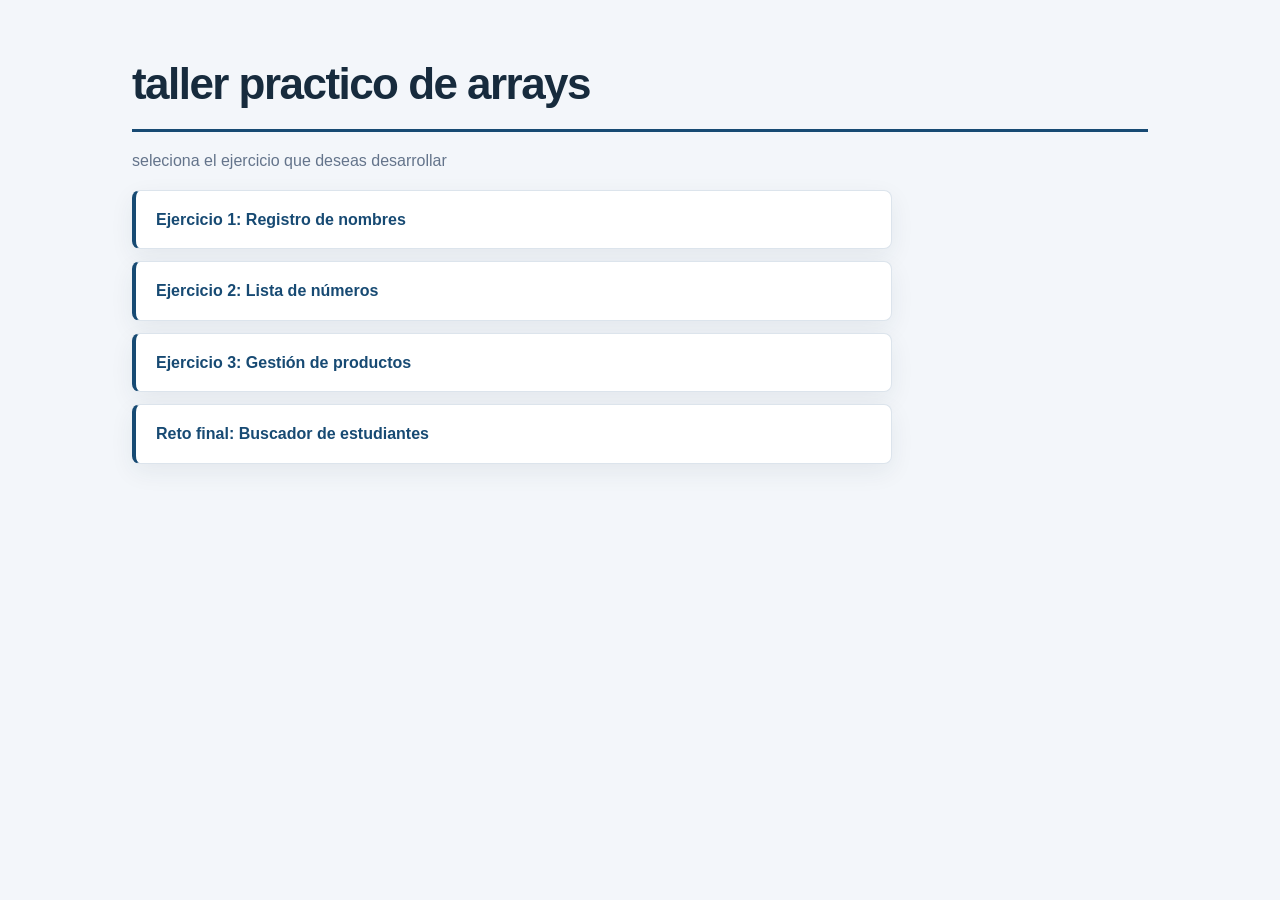
<file: index.html>
<!DOCTYPE html>
<html lang="en">
<head>
    <meta charset="UTF-8">
    <meta name="viewport" content="width=device-width, initial-scale=1.0">
    <link rel="stylesheet" href="stylo.css">
    <title>taller practico</title>
</head>
<body>
    <h1>taller practico de arrays</h1>
    <p>seleciona el ejercicio que deseas desarrollar</p>
    <ol>
    <li><a href="ejercicio1.html">Ejercicio 1: Registro de nombres</a></li>
    <li><a href="ejercicio2.html">Ejercicio 2: Lista de números</a></li>
    <li><a href="ejercicio3.html">Ejercicio 3: Gestión de productos</a></li>
    <li><a href="ejercicio4.html">Reto final: Buscador de estudiantes</a></li>
</ol>

</body>
</html>
</file>
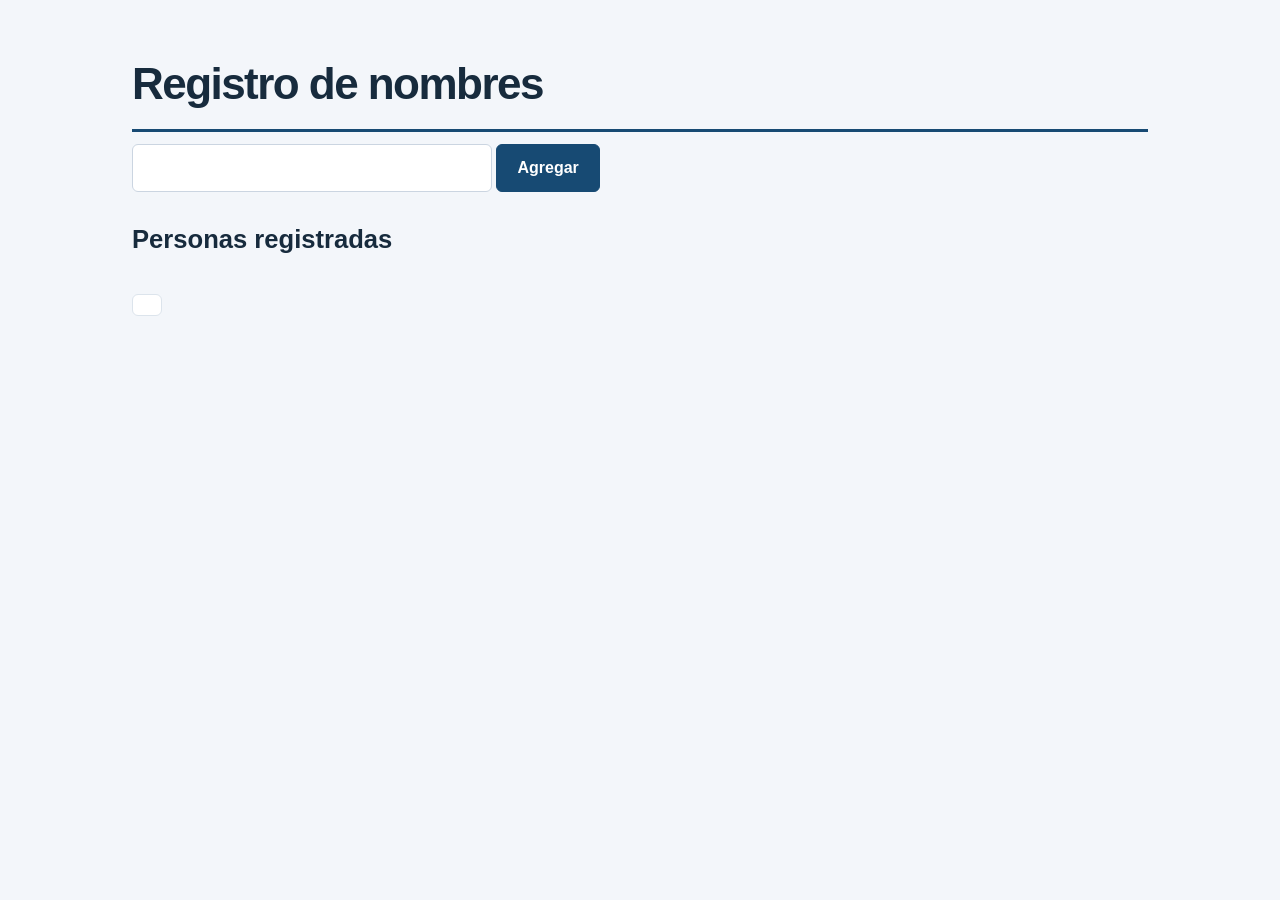
<file: ejercicio1.html>
<!DOCTYPE html>
<html lang="es">
<head>
    <meta charset="UTF-8">
    <meta name="viewport" content="width=device-width, initial-scale=1.0">
    <link rel="stylesheet" href="stylo.css">
    <title>Registro de nombres</title>
</head>
<body>
    <h1>Registro de nombres</h1>
    <input type="text" id="nombre">
    <button type="button" onclick="agregarNombre()">Agregar</button>

    <h2>Personas registradas</h2>
    <ul id="lista"></ul>
    <p id="cantidad"></p>

    <script src="js/ejercicio1.js"></script>
</body>
</html>
</file>
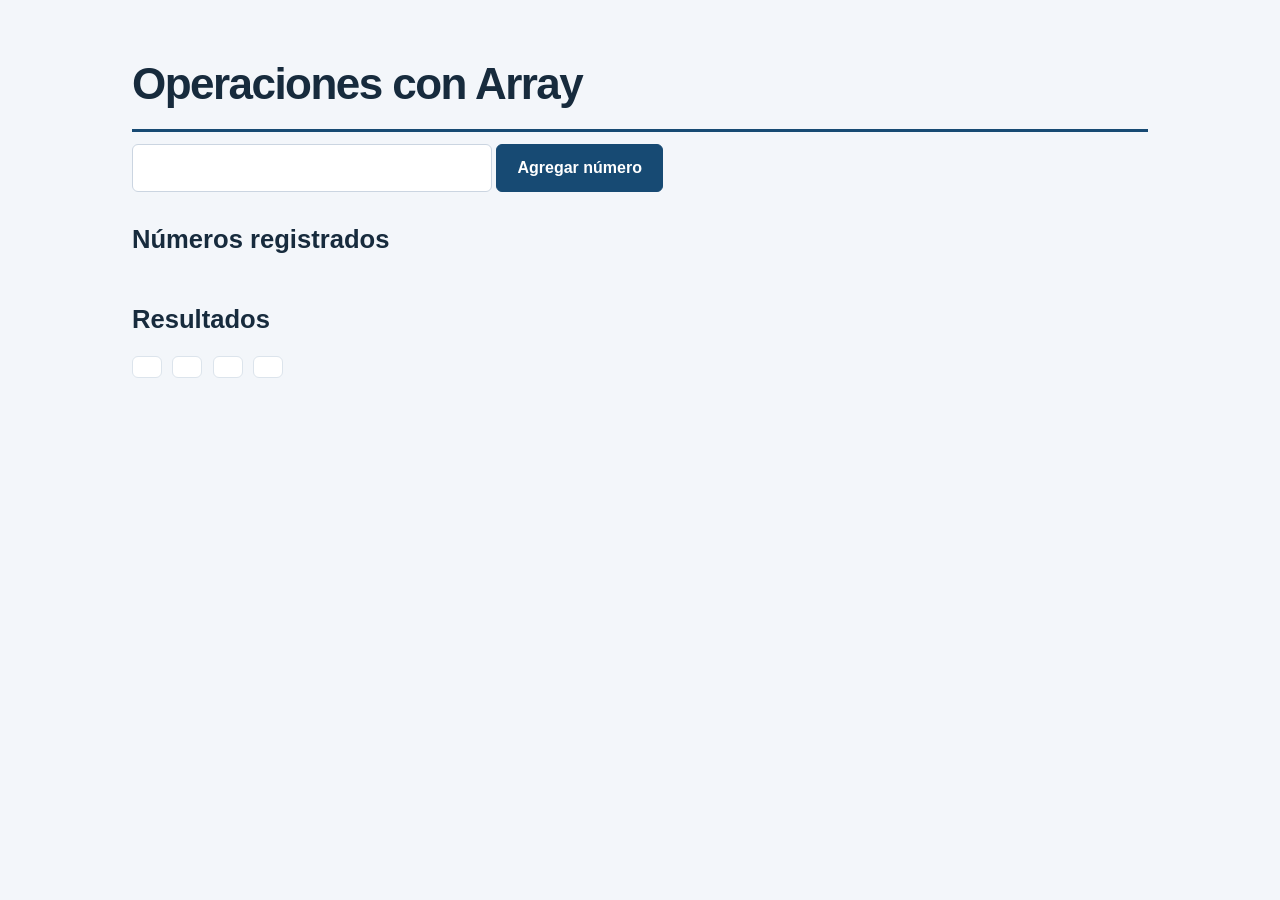
<file: ejercicio2.html>
<!DOCTYPE html>
<html lang="es">
<head>
    <meta charset="UTF-8">
    <meta name="viewport" content="width=device-width, initial-scale=1.0">
    <link rel="stylesheet" href="stylo.css">
    <title>Operaciones con números</title>
</head>
<body>
    <h1>Operaciones con Array</h1>
    <input type="number" id="numero">
    <button type="button" onclick="agregarNumeros()">Agregar número</button>

    <h2>Números registrados</h2>
    <ul id="lista"></ul>

    <h2>Resultados</h2>
    <p id="suma"></p>
    <p id="promedio"></p>
    <p id="mayor"></p>
    <p id="menor"></p>

    <script src="js/ejercicio2.js"></script>
</body>
</html>
</file>
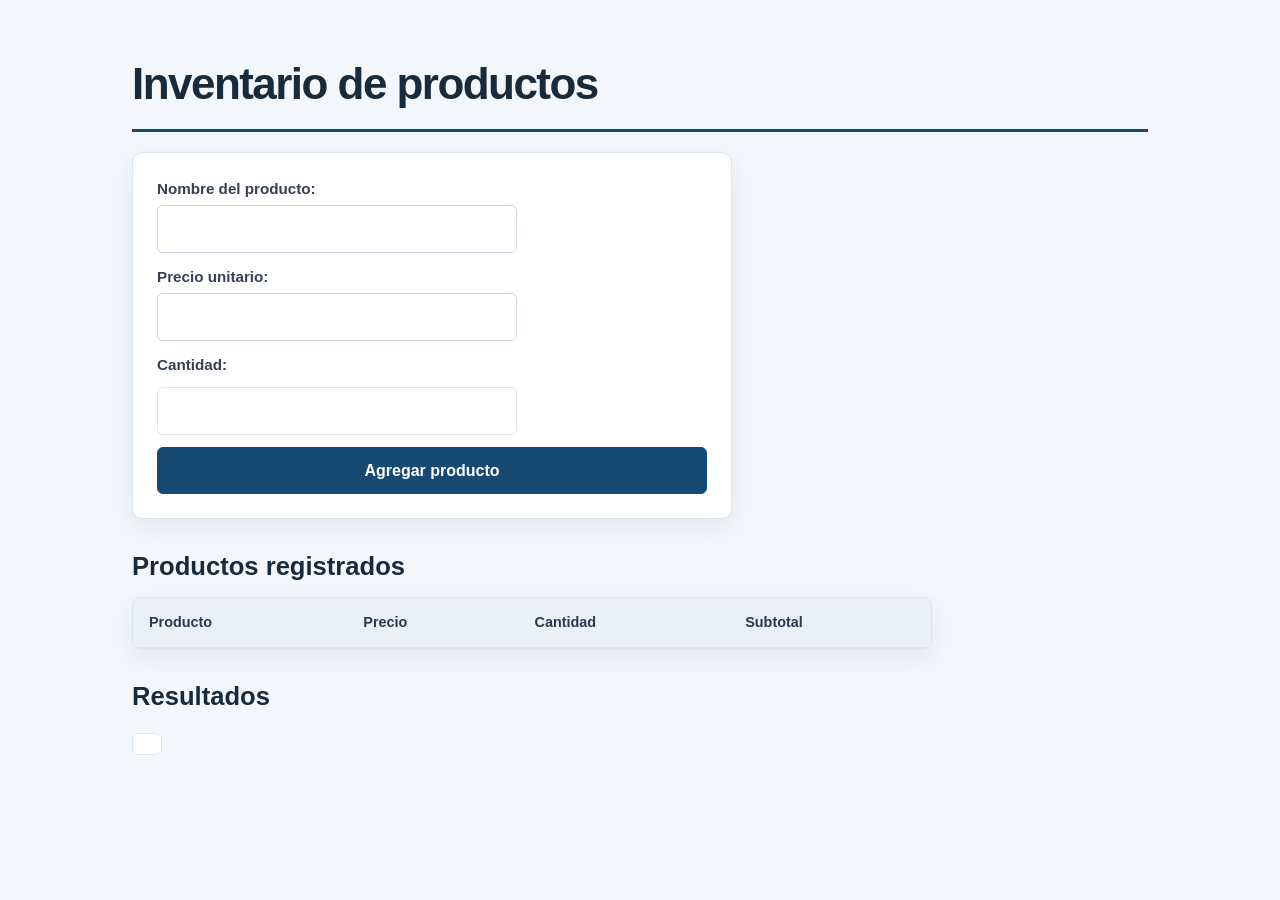
<file: ejercicio3.html>
<!DOCTYPE html>
<html lang="es">
<head>
    <meta charset="UTF-8">
    <meta name="viewport" content="width=device-width, initial-scale=1.0">
    <link rel="stylesheet" href="stylo.css">
    <title>Inventario de productos</title>
</head>
<body>
    <h1>Inventario de productos</h1>

    <form id="formulario">
        <label for="producto">Nombre del producto:</label>
        <input type="text" id="producto" required>

        <label for="precio">Precio unitario:</label>
        <input type="number" id="precio" min="0.01" step="0.01" required>

        <label for="cantidad">Cantidad:</label>
        <input type="number" id="cantidad" min="1" step="1" required>

        <button type="button" onclick="agregarProducto()">Agregar producto</button>
    </form>

    <h2>Productos registrados</h2>
    <table>
        <thead>
            <tr>
                <th>Producto</th>
                <th>Precio</th>
                <th>Cantidad</th>
                <th>Subtotal</th>
            </tr>
        </thead>
        <tbody id="tabla"></tbody>
    </table>

    <h2>Resultados</h2>
    <p id="total"></p>

    <script src="js/ejercicio3.js"></script>
</body>
</html>
</file>
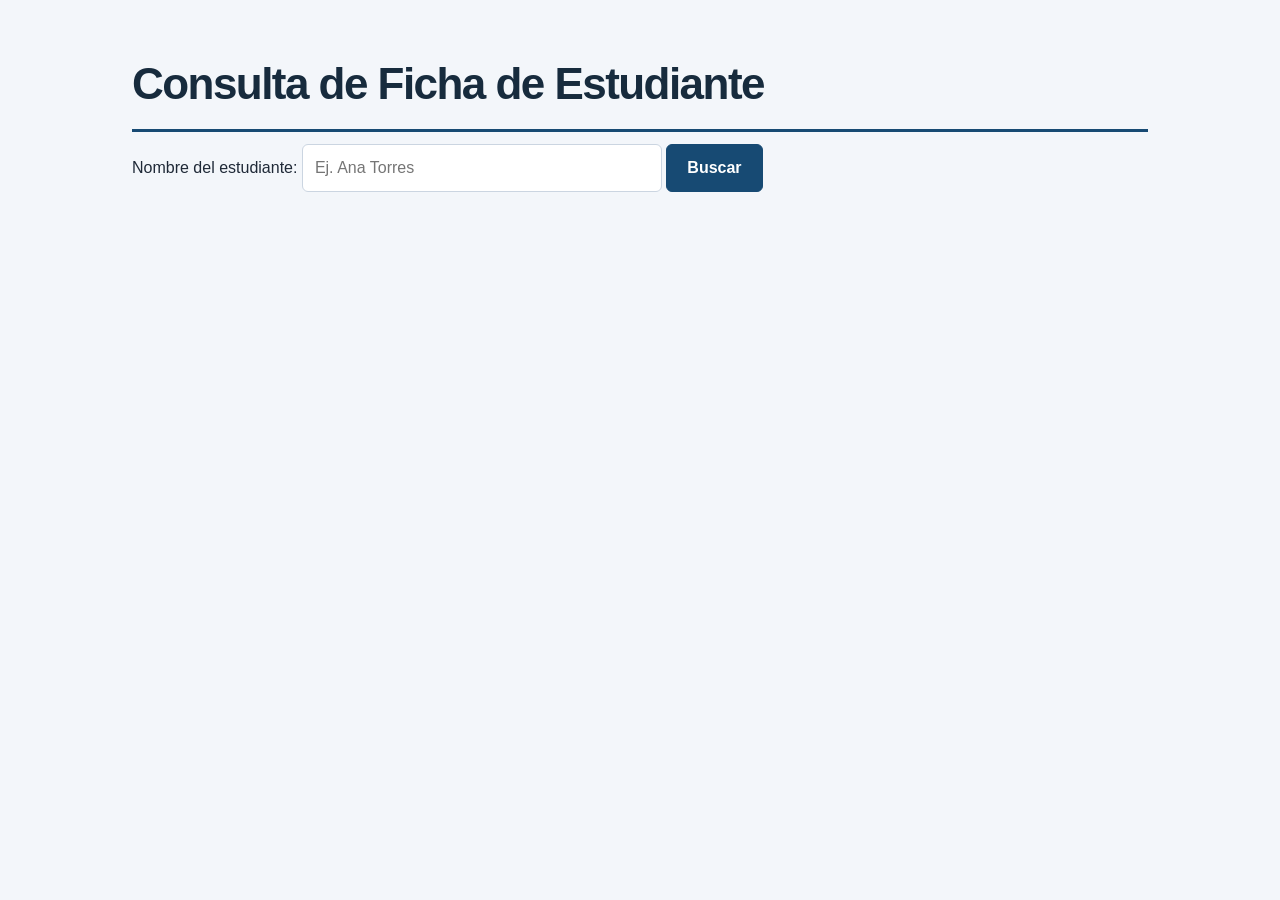
<file: ejercicio4.html>
<!DOCTYPE html>
<html lang="es">
<head>
  <meta charset="UTF-8">
  <meta name="viewport" content="width=device-width, initial-scale=1.0">
  <title>Consulta de Estudiantes</title>
  <link rel="stylesheet" href="stylo.css">
</head>
<body>
  <h1>Consulta de Ficha de Estudiante</h1>

  <label for="nombreEstudiante">Nombre del estudiante:</label>
  <input type="text" id="nombreEstudiante" placeholder="Ej. Ana Torres">
  <button type="button" onclick="buscarEstudiante()">Buscar</button>

  <div id="resultado" style="margin-top: 20px;"></div>

  <script src="js/ejercicio4.js"></script>
</body>
</html>
</file>
<file: stylo.css>
:root {
    color-scheme: light;
    --page: #f3f6fa;
    --surface: #ffffff;
    --primary: #174a73;
    --primary-hover: #123b5d;
    --text: #1f2937;
    --muted: #64748b;
    --line: #dce4ec;
    --shadow: 0 8px 24px rgba(27, 52, 77, 0.07);
}

* {
    box-sizing: border-box;
}

body {
    max-width: 1080px;
    min-height: 100vh;
    margin: 0 auto;
    padding: 56px 32px 80px;
    color: var(--text);
    background: var(--page);
    font-family: "Segoe UI", Tahoma, Geneva, Verdana, sans-serif;
    font-size: 16px;
    line-height: 1.6;
}

h1,
h2 {
    color: #172b3d;
    line-height: 1.25;
}

h1 {
    margin: 0 0 12px;
    padding-bottom: 18px;
    border-bottom: 3px solid var(--primary);
    font-size: clamp(2rem, 4vw, 2.75rem);
    font-weight: 700;
    letter-spacing: -0.035em;
}

h2 {
    margin: 32px 0 14px;
    font-size: clamp(1.25rem, 2vw, 1.6rem);
    font-weight: 650;
}

p {
    color: var(--muted);
}

a {
    color: var(--primary);
    font-weight: 600;
    text-decoration: none;
    transition: color 0.18s ease;
}

a:hover {
    color: var(--primary-hover);
    text-decoration: underline;
}

a:focus-visible,
button:focus-visible,
input:focus-visible {
    outline: 3px solid rgba(23, 74, 115, 0.28);
    outline-offset: 3px;
}

ol,
ul {
    padding-left: 24px;
}

ol {
    display: grid;
    max-width: 760px;
    gap: 12px;
    padding: 0;
    list-style: none;
}

ol li {
    margin: 0;
    padding: 16px 20px;
    border: 1px solid var(--line);
    border-left: 4px solid var(--primary);
    border-radius: 8px;
    background: var(--surface);
    box-shadow: var(--shadow);
    transition: border-color 0.18s ease, transform 0.18s ease;
}

ol li:hover {
    border-left-color: #3b82a0;
    transform: translateX(3px);
}

input,
button {
    min-height: 44px;
    border-radius: 6px;
    font: inherit;
}

input {
    width: min(100%, 360px);
    padding: 10px 12px;
    border: 1px solid #cbd5e1;
    background: var(--surface);
    color: var(--text);
    transition: border-color 0.18s ease, box-shadow 0.18s ease;
}

input:focus {
    border-color: var(--primary);
    box-shadow: 0 0 0 3px rgba(23, 74, 115, 0.1);
}

button {
    padding: 10px 20px;
    border: 1px solid var(--primary);
    background: var(--primary);
    color: #ffffff;
    font-weight: 650;
    cursor: pointer;
    transition: background-color 0.18s ease, border-color 0.18s ease;
}

button:hover {
    border-color: var(--primary-hover);
    background: var(--primary-hover);
}

form {
    display: grid;
    max-width: 600px;
    gap: 12px;
    margin-top: 20px;
    padding: 24px;
    border: 1px solid var(--line);
    border-radius: 10px;
    background: var(--surface);
    box-shadow: var(--shadow);
}

form label {
    margin-bottom: -8px;
    color: #334155;
    font-size: 0.95rem;
    font-weight: 600;
}

#lista {
    display: grid;
    max-width: 600px;
    gap: 8px;
    padding: 0;
    list-style: none;
}

#lista li {
    margin: 0;
    padding: 12px 16px;
    border: 1px solid var(--line);
    border-radius: 6px;
    background: var(--surface);
    color: var(--text);
}

#cantidad,
#suma,
#promedio,
#mayor,
#menor,
#total {
    display: inline-block;
    margin: 6px 6px 0 0;
    padding: 10px 14px;
    border: 1px solid var(--line);
    border-radius: 6px;
    background: var(--surface);
    color: #334155;
    font-weight: 600;
}

table {
    width: min(100%, 800px);
    border: 1px solid var(--line);
    border-collapse: separate;
    border-spacing: 0;
    border-radius: 8px;
    background: var(--surface);
    box-shadow: var(--shadow);
    overflow: hidden;
}

th,
td {
    padding: 13px 16px;
    border-bottom: 1px solid var(--line);
    text-align: left;
}

th {
    background: #eaf0f5;
    color: #263b4d;
    font-size: 0.9rem;
    font-weight: 700;
}

td {
    color: #475569;
}

tbody tr:last-child td {
    border-bottom: 0;
}

tbody tr:hover {
    background: #f7f9fb;
}

@media (max-width: 640px) {
    body {
        padding: 32px 18px 48px;
    }

    form {
        padding: 18px;
    }

    input,
    button {
        width: 100%;
    }

    table {
        display: block;
        overflow-x: auto;
        white-space: nowrap;
    }
}
</file>
